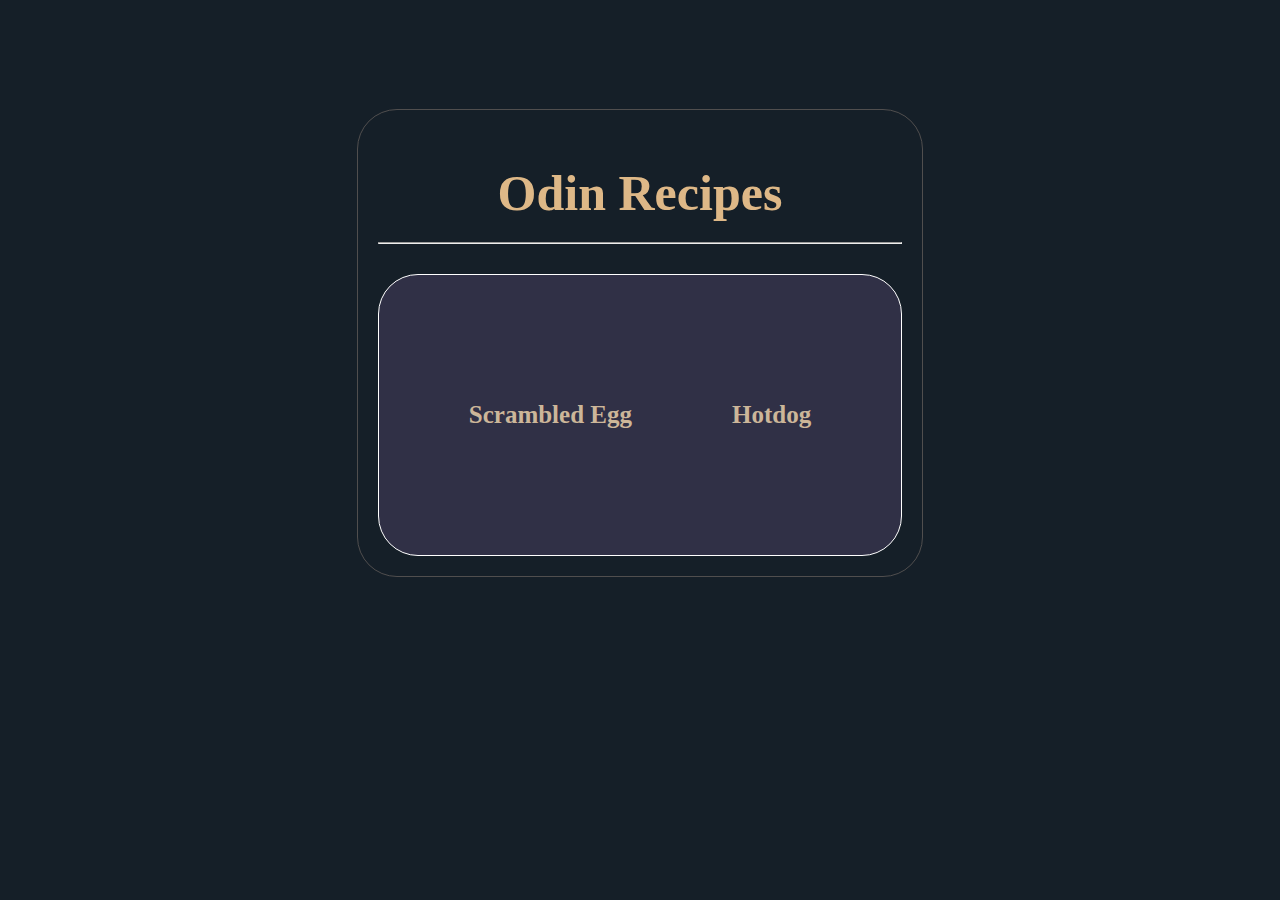
<file: index.html>
<!DOCTYPE html>
<html lang="en">
<head>
    <meta charset="UTF-8">
    <meta http-equiv="X-UA-Compatible" content="IE=edge">
    <meta name="viewport" content="width=device-width, initial-scale=1.0">
    <title>Recipes</title>
    <link rel="stylesheet" href="/recipes/styles.css">
</head>
<body>
   <center><div class="container">

     <center><h1>Odin Recipes</h1></center> 
    <hr>
      <div class="flex-container">
        <div class="first-recipe"> <a href ="recipes/scrambledegg.html">Scrambled Egg</a></div>
        <div class="second-recipe"> <a href="recipes/hotdog.html">Hotdog</a></div>
      </div>

    </div> </center> 
    
 

</body>
</html>
</file>
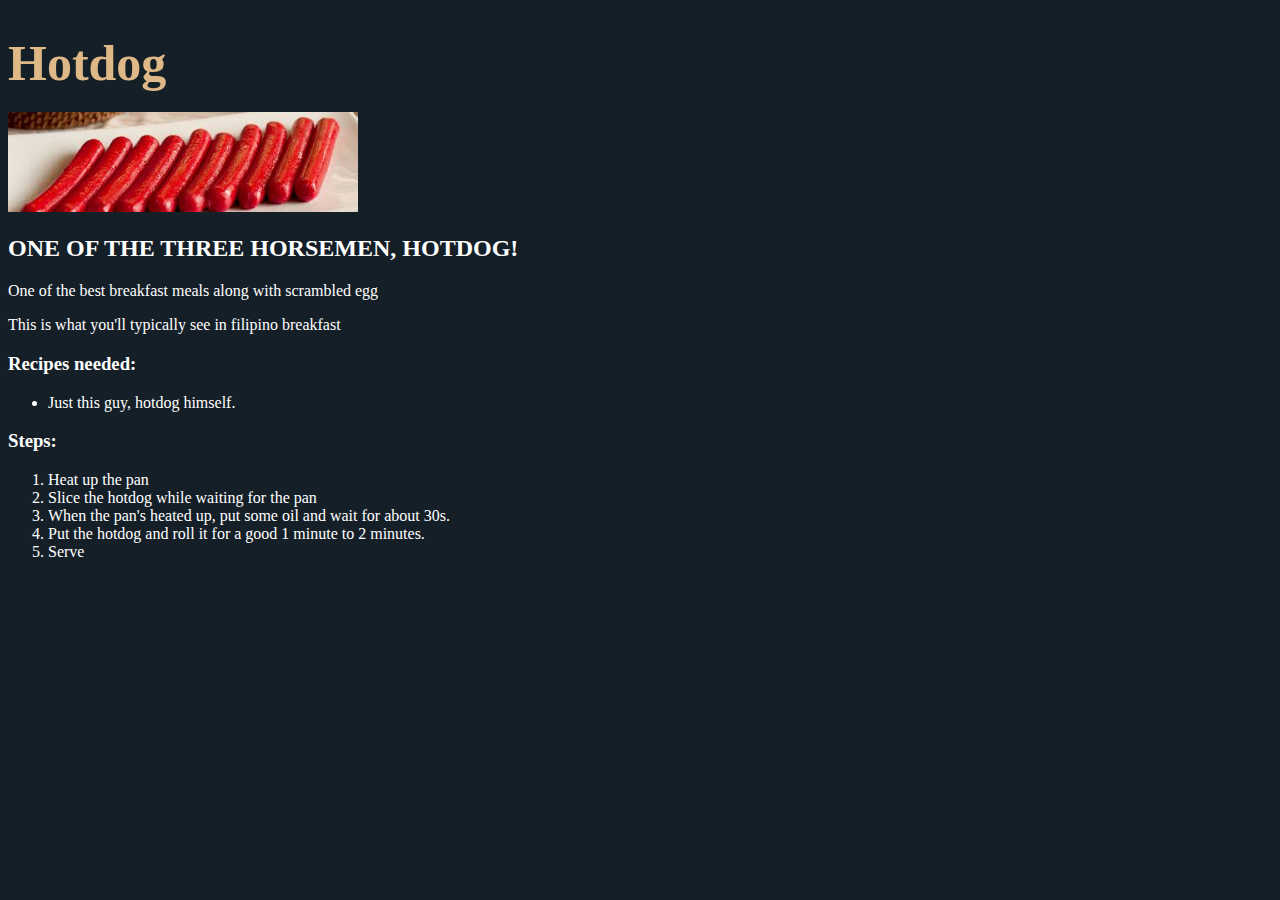
<file: recipes/hotdog.html>
<!DOCTYPE html>
<html lang="en">
<head>
    <meta charset="UTF-8">
    <meta http-equiv="X-UA-Compatible" content="IE=edge">
    <meta name="viewport" content="width=device-width, initial-scale=1.0">
    <title>Document</title>
    <link rel="stylesheet" href="styles.css">
</head>
<body>
    <h1>Hotdog</h1>
    <img class="Hotdog-pic"src="img/hotdog.jpeg" alt="hotdog">


    <h2>ONE OF THE THREE HORSEMEN, HOTDOG!</h2>
      <p>One of the best breakfast meals along with scrambled egg</p>
      <p>This is what you'll typically see in filipino breakfast</p>


    <h3>Recipes needed:</h3>
      <ul>
        <li>Just this guy, hotdog himself.</li>
      </ul>


    <h3>Steps: </h3> 
      <ol>
        <li>Heat up the pan</li>
        <li>Slice the hotdog while waiting for the pan</li>
        <li>When the pan's heated up, put some oil and wait for about 30s.</li>
        <li>Put the hotdog and roll it for a good 1 minute to 2 minutes.</li>
        <li>Serve</li>
      </ol>

</body>
</html>
</file>
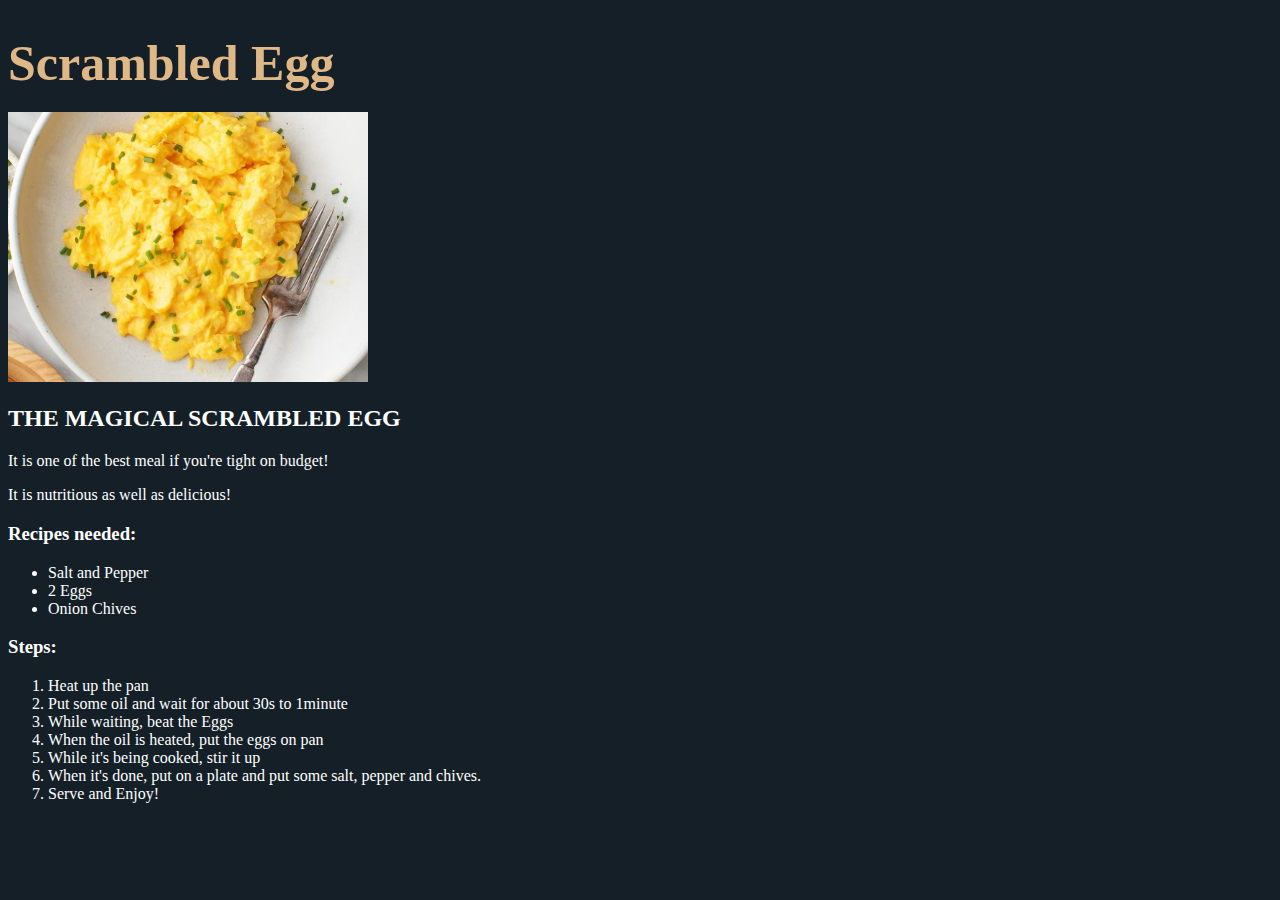
<file: recipes/scrambledegg.html>
<!DOCTYPE html>
<html lang="en">
<head>
    <meta charset="UTF-8">
    <meta http-equiv="X-UA-Compatible" content="IE=edge">
    <meta name="viewport" content="width=device-width, initial-scale=1.0">
    <title>Document</title>
    <link rel="stylesheet" href="styles.css">
</head>
<body>
    <h1>Scrambled Egg</h1>
    <img class ="Scrambled-egg-pic" src="img/scrambled-eggs-500x375.jpg" alt="Scrambled Egg"> <br>

    
    <h2> THE MAGICAL SCRAMBLED EGG </h2>
      <p>It is one of the best meal if you're tight on budget!</p>
      <p>It is nutritious as well as delicious!</p>


    <h3>Recipes needed: </h3>
    <ul>
        <li class="first-recipe">Salt and Pepper</li>
        <li class="second-recipe">2 Eggs</li>
        <li class="third-recipe">Onion Chives</li>
    </ul>

    <h3>Steps: </h3>

    <ol>
        <li>Heat up the pan</li>
        <li>Put some oil and wait for about 30s to 1minute</li>
        <li>While waiting, beat the Eggs</li>
        <li>When the oil is heated, put the eggs on pan</li>
        <li>While it's being cooked, stir it up</li>
        <li>When it's done, put on a plate and put some salt, pepper and chives.</li>
        <li>Serve and Enjoy!</li>
    </ol>
</body>
</html>
</file>
<file: recipes/styles.css>
* {
    font-family:cursive;
   
}

body {
    background: hsl(210deg, 30%, 12%);
    color: hsl(0deg 0% 100%);
}

/* 
For index page --

*/
.container {
    border: 1px groove rgb(80, 78, 78);
    margin-top: 8%;
    display: inline-block;
    border-radius: 40px;
    padding: 20px;
    min-width: 0;

}

h1 {
    font-size: 50px;
    margin-bottom: 20px;
    color: burlywood;
}

.flex-container {
    background: rgb(48, 48, 70);
    height: 100px;
    display: flex;
    gap: 100px;
    justify-content: space-evenly;
    border: 1px solid white;
    align-items: center;
    border-radius: 40px;
    padding: 90px;
    min-width: 0px;
}

hr {
    margin-bottom: 30px;
}
a {
    text-decoration: none;
    color: rgb(204, 182, 153);
    font-size: 25px;
    font-weight:900;
}




/* end of index -- */


.Scrambled-egg-pic {
    height: auto;
    width: 360px;
    
}

.Hotdog-pic {
    height: auto;
    width: 350px;
}
</file>
